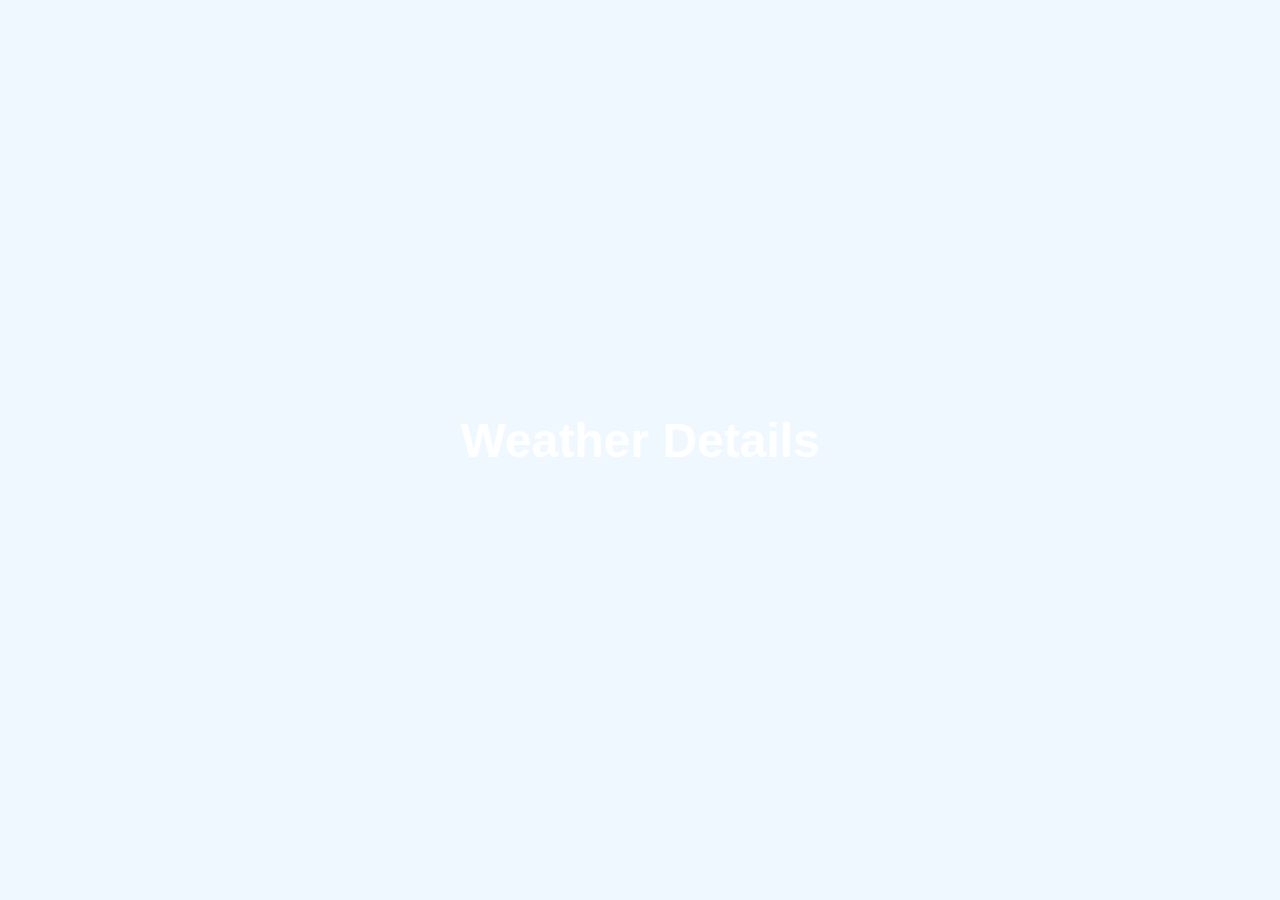
<file: index.html>
<!DOCTYPE html>
<html lang="en">
<head>
    <meta charset="UTF-8">
    <meta name="viewport" content="width=device-width, initial-scale=1.0">
    <title>Weather App</title>
    <link rel="stylesheet" href="style.css">
</head>
<body>
    <div class="container">
        <h1>Weather Details</h1>
        <div id="weather-info">
            <!-- Weather info will be displayed here -->
        </div>
    </div>
    
    <script src="script.js"></script>
</body>
</html>
</file>
<file: style.css>
/* Global Styles */
* {
    margin: 0;
    padding: 0;
    box-sizing: border-box;
}

body {
    font-family: 'Arial', sans-serif;
    background-color: #f0f8ff;
    color: #333;
    display: flex;
    justify-content: center;
    align-items: center;
    min-height: 100vh;
    flex-direction: column;
    background-image: url('https://www.w3schools.com/w3images/forest.jpg');
    background-size: cover;
    background-position: center;
}

h1, h2, h4 {
    color: white;
}

h1 {
    font-size: 3rem;
    margin-bottom: 10px;
}

p {
    font-size: 1.2rem;
    color: white;
}

#main-container {
    width: 100%;
    max-width: 1200px;
    text-align: center;
}

header {
    margin-bottom: 30px;
}

#weather-container {
    display: flex;
    justify-content: center;
    align-items: center;
    flex-direction: column;
    background: rgba(0, 0, 0, 0.6);
    padding: 30px;
    border-radius: 15px;
    box-shadow: 0px 4px 10px rgba(0, 0, 0, 0.8);
    margin-bottom: 40px;
    width: 80%;
    max-width: 700px;
}

#weather-info {
    margin-bottom: 20px;
}

.info-card {
    background: rgba(255, 255, 255, 0.3);
    padding: 20px;
    border-radius: 10px;
    width: 80%;
    max-width: 600px;
    margin-top: 30px;
}

#forecast {
    display: flex;
    justify-content: space-between;
    gap: 20px;
    flex-wrap: wrap;
    margin-top: 30px;
}

.forecast-item {
    background-color: rgba(255, 255, 255, 0.3);
    padding: 20px;
    border-radius: 10px;
    width: 150px;
    text-align: center;
    box-shadow: 0px 4px 10px rgba(0, 0, 0, 0.5);
}

.forecast-item h4 {
    color: white;
    font-size: 1.5rem;
}

.forecast-item img {
    width: 60px;
    height: 60px;
}

footer {
    margin-top: 40px;
    color: white;
    font-size: 1rem;
}

footer button {
    background-color: #4CAF50;
    color: white;
    padding: 10px 20px;
    border: none;
    border-radius: 5px;
    cursor: pointer;
}

footer button:hover {
    background-color: #45a049;
}

@media screen and (max-width: 768px) {
    h1 {
        font-size: 2.5rem;
    }

    #weather-container {
        width: 90%;
    }

    .forecast-item {
        width: 45%;
    }
}

@media screen and (max-width: 480px) {
    h1 {
        font-size: 2rem;
    }

    #weather-container {
        width: 95%;
        padding: 20px;
    }

    .forecast-item {
        width: 100%;
    }
}
</file>
